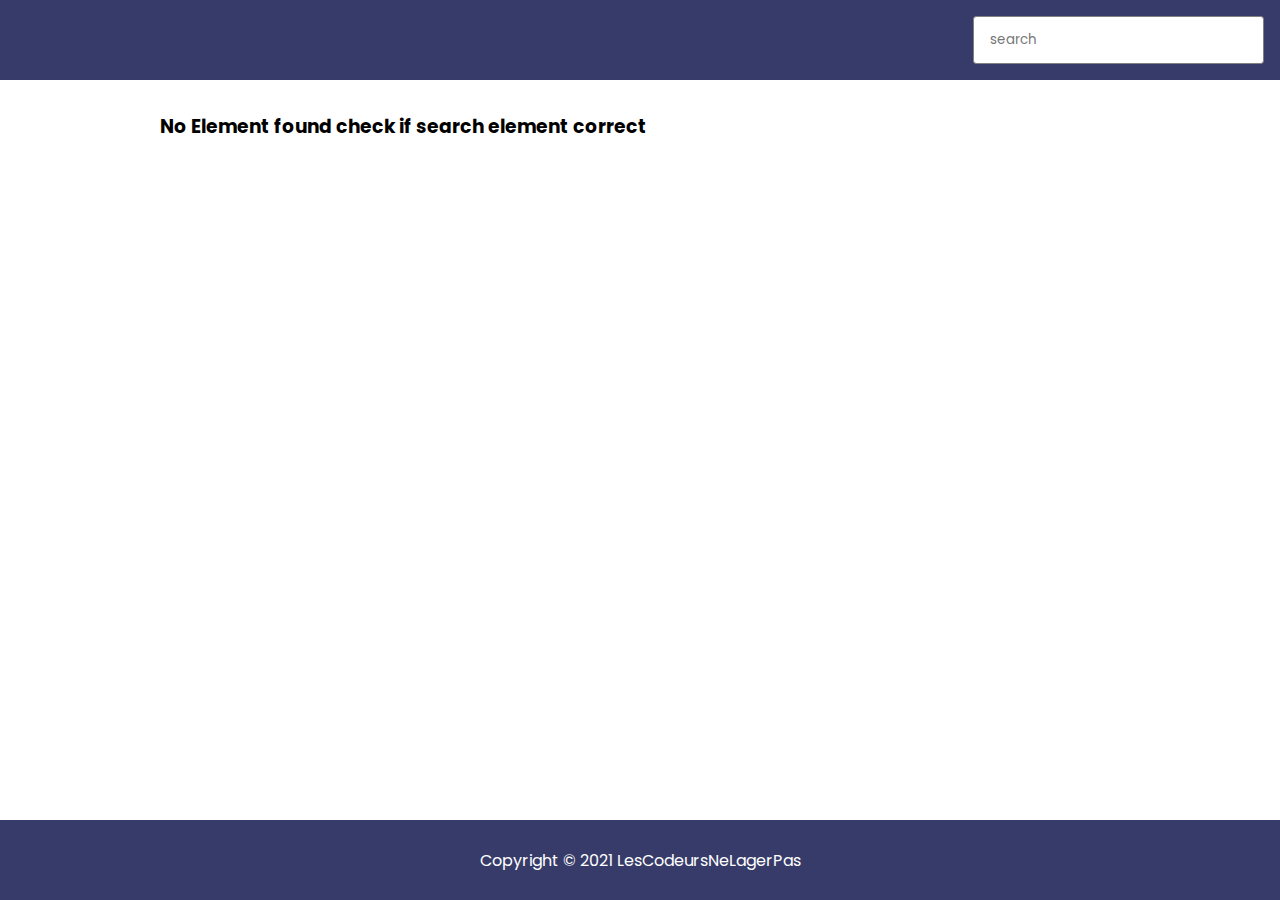
<file: index.html>
<!DOCTYPE html>
<html lang="en">

<head>
    <meta charset="UTF-8" />
    <meta http-equiv="X-UA-Compatible" content="IE=edge" />
    <meta name="viewport" content="width=device-width, initial-scale=1.0" />
    <link rel="stylesheet" href="style.css" />
    <title>Movie App</title>
</head>

<body>
    <header>
        <input type="text" placeholder="search" id="input" />
    </header>
    <main></main>
    <footer>
        <p>Copyright &copy 2021 LesCodeursNeLagerPas</p>
    </footer>

    <script type="module" src="./js/main.js"></script>
</body>

</html>
</file>
<file: style.css>
@import url("https://fonts.googleapis.com/css2?family=Poppins:wght@200;400;700&display=swap");
* {
    box-sizing: border-box;
    margin: 0px;
    padding: 0px;
    font-family: "Poppins";
}

:root {
    --primary-color: #22254b;
    --secondary-color: #373b69;
    --raing: orange;
}

body,
main,
section {
    width: 100%;
    height: 100%;
}

body {
    position: relative;
}

header,
footer {
    position: fixed;
    left: 0;
    right: 0;
    min-height: 5rem;
    display: flex;
    flex-direction: row;
    background-color: var(--secondary-color);
    align-items: center;
}

header {
    top: 0;
    justify-content: flex-end;
    z-index: 10;
}

input {
    min-height: 3rem;
    border: 1px solid grey;
    border-radius: 0.2rem;
    padding: 0px 1rem;
    margin-right: 1rem;
}

section {
    display: flex;
    flex-direction: row;
    justify-content: space-between;
    flex-wrap: wrap;
    margin: 7rem 0px;
    padding: 0px 10rem;
}

.card {
    position: relative;
    height: 25rem;
    width: 20rem;
    border-radius: 0.2rem;
    overflow: hidden;
    box-shadow: 0 3px 6px rgba(0, 0, 0, 0.16), 0 3px 6px rgba(0, 0, 0, 0.23);
    cursor: pointer;
    margin-bottom: 2rem;
}

.card:hover {
    box-shadow: 0 14px 28px rgba(0, 0, 0, 0.25), 0 10px 10px rgba(0, 0, 0, 0.22);
}

.card img {
    width: 100%;
    height: 100%;
}

.moviInfo {
    position: absolute;
    bottom: 0;
    left: 0;
    right: 0;
    padding: 1rem;
    background-color: var(--secondary-color);
    display: flex;
    align-items: center;
    justify-content: space-between;
}

.moviInfo .title {
    padding-top: 0.5rem;
    color: white;
    font-weight: bold;
}

.moviInfo .rating {
    background-color: var(--primary-color);
    padding: 0.5rem;
    color: var(--raing);
}

.movieOverView {
    position: absolute;
    bottom: 0;
    left: 0;
    right: 0;
    background-color: #fff;
    padding: 0.5rem;
    transform: translateY(101%);
    transition: all 100ms ease-in;
}

.card:hover .movieOverView {
    transform: translateY(0%);
}

.movieOverView h3 {
    text-align: center;
}

footer {
    bottom: 0;
    justify-content: center;
    color: #fff;
}
</file>
